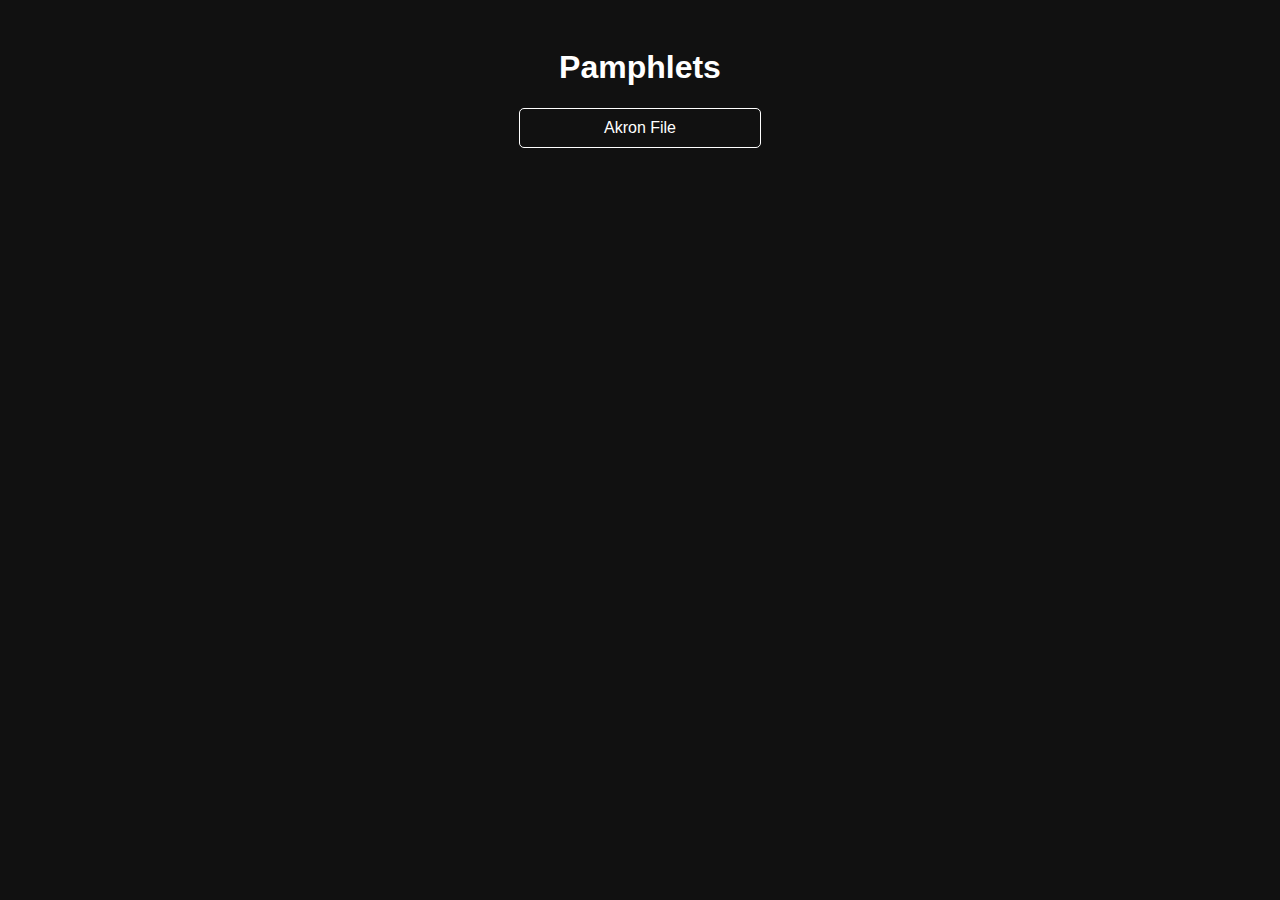
<file: pamphlets.html>
<!DOCTYPE html>
<html lang="en">

<head>
    <meta charset="UTF-8">
    <meta name="viewport" content="width=device-width, initial-scale=1.0">
    <title>Fold - Pamphlets</title>
    <style>
        body {
            background-color: #111;
            color: white;
            font-family: 'Calibri', sans-serif;
            text-align: center;
            padding: 20px;
        }

        .pamphlet-list {
            margin-top: 20px;
            display: flex;
            flex-direction: column;
            align-items: center;
            gap: 10px;
        }

        .pamphlet-list a {
            color: white;
            text-decoration: none;
            border: 1px solid white;
            padding: 10px 20px;
            border-radius: 5px;
            transition: 0.3s;
            display: block;
            width: 200px;
        }

        .pamphlet-list a:hover {
            background-color: white;
            color: black;
        }
    </style>
</head>

<body>

    <h1>Pamphlets</h1>
    <div class="pamphlet-list" id="pamphlets-container"></div>

    <script>
        const pamphlets = [
            { title: "Akron File", file: "akron.pdf" }
        ];

        const container = document.getElementById("pamphlets-container");

        pamphlets.forEach(p => {
            const link = document.createElement("a");
            link.href = p.file;
            link.target = "_blank";
            link.textContent = p.title;
            container.appendChild(link);
        });
    </script>

</body>

</html>
</file>
